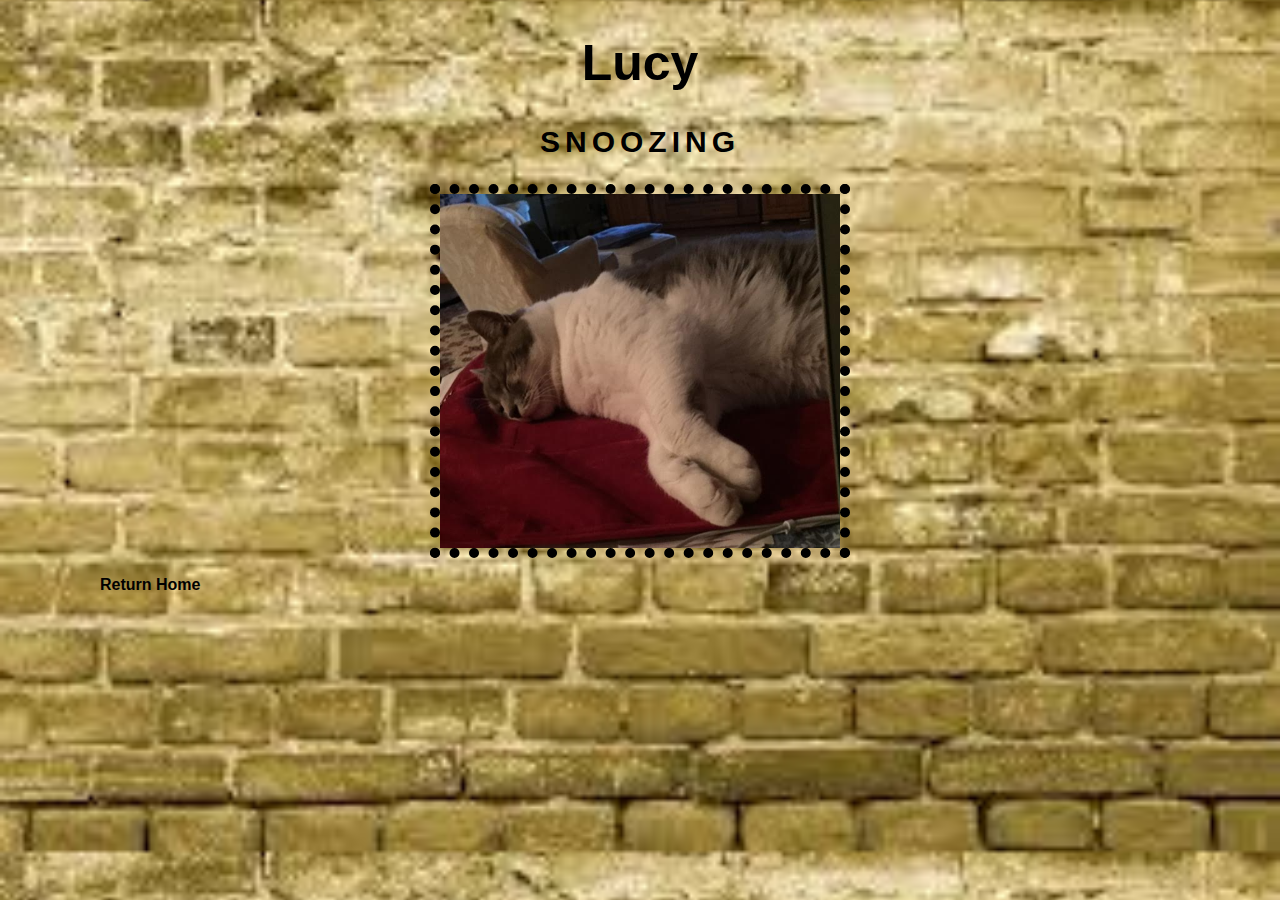
<file: lucy.html>
<!doctype html>
<html>
	<head> 
		<!--Info about the page --> 
		<title> Uma Subramanian</title>
		<meta charset="utf-8">
		<link rel="stylesheet" href="css/style.css">
	</head>
	<body>
		<h1> Lucy </h1>
		<h2> Snoozing </h2>

		<img src="images/lucy.jpg" alt="Kitty" width="400">

	<ul> 
			<li>
				<a href="index.html">
				Return Home
				</a>
			</li>
		
	</body>





</html>
</file>
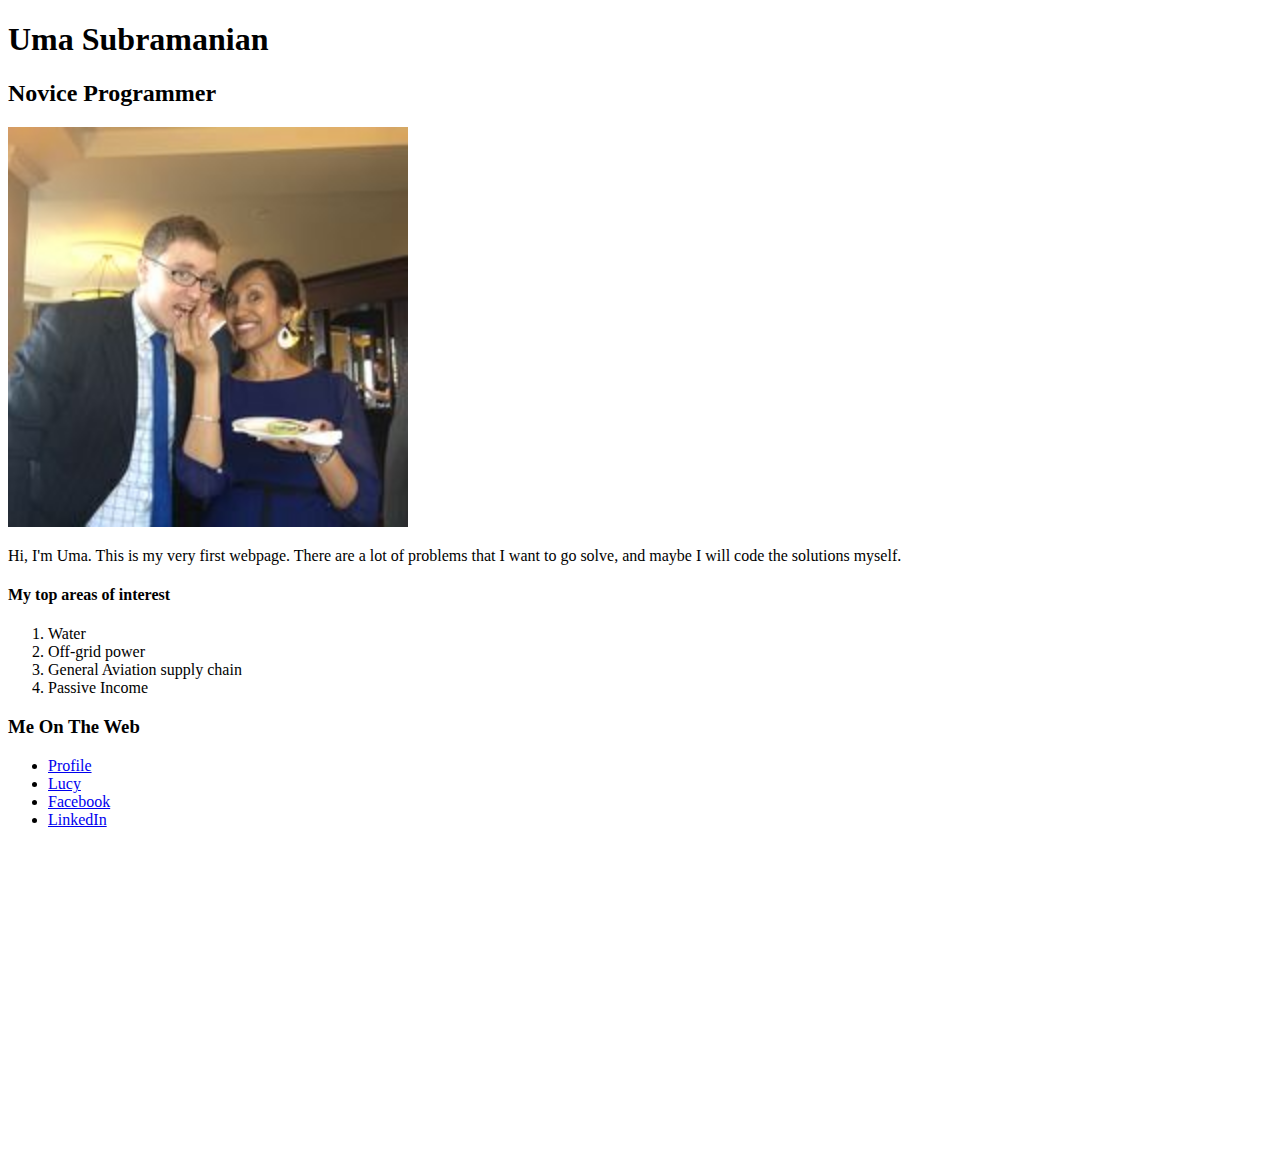
<file: images/Uma Subramanian.html>
<!DOCTYPE html>
<!-- saved from url=(0053)file://localhost/Users/uma/Desktop/Profile/index.html -->
<html><head><meta http-equiv="Content-Type" content="text/html; charset=UTF-8"> 
		<!--Info about the page --> 
		<title> Uma Subramanian </title>
		<meta charset="utf-8">   <!-- Page giving information about itself -->
		<link rel="stylesheet" href="file://localhost/Users/uma/Desktop/Profile/css/style.css">
	</head>
	<body>
		<div class="main">
		<h1> Uma Subramanian </h1>
		<h2> Novice Programmer </h2>

		<img src="./Uma Subramanian_files/me.jpg" alt="Uma and Diarmo" width="400">
		<div class="column">
			<p class="important news"> Hi, I'm Uma. This is my very first webpage. There are a lot of problems that I want to go solve, and maybe I will code the solutions myself. </p>
		</div>
		<div class="column">
				
				<h4> My top areas of interest </h4>
		<ol>
			<li> Water </li>
			<li> Off-grid power </li>
			<li> General Aviation supply chain </li>
			<li> Passive Income </li>
		</ol>
		</div>
	


		<h3> Me On The Web </h3>
		<ul>
			<li>
				<a href="http://www.taskrabbit.co.uk/profile/95">
					Profile
				</a>
			</li>
			<li>
				<a href="file://localhost/Users/uma/Desktop/Profile/lucy.html">
				Lucy
				</a>
			</li>
			<li>
				<a href="https://www.facebook.com/uma.subramanian.374?fref=ts">
					Facebook
				</a>
			</li>
			<li>
				<a href="https://www.linkedin.com/profile/view?id=9034137">
					LinkedIn
				</a>
			</li>
		</ul>

		<iframe width="560" height="315" auto="" src="./Uma Subramanian_files/1iPMazni3FA.html" frameborder="0" allowfullscreen=""></iframe>

	</div>	
	





</body></html>
</file>
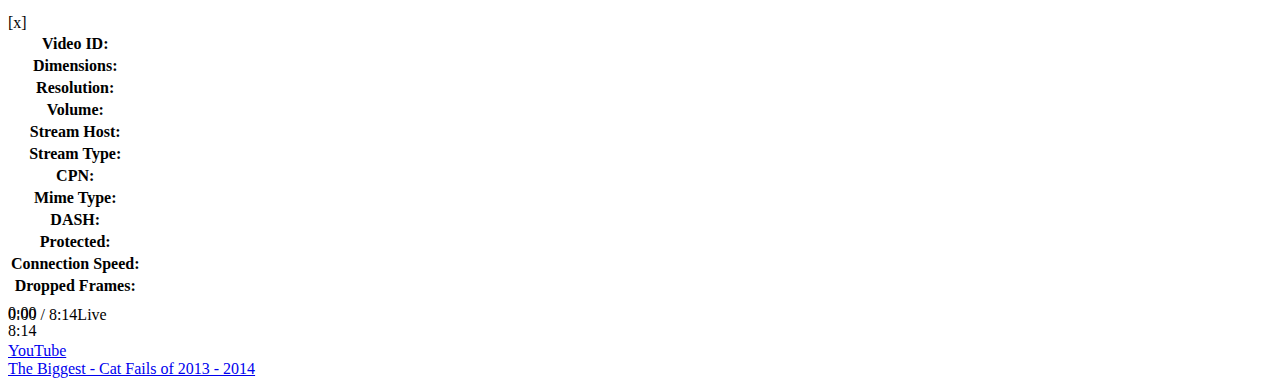
<file: images/Uma Subramanian_files/1iPMazni3FA.html>
<!DOCTYPE html>
<!-- saved from url=(0041)https://www.youtube.com/embed/1iPMazni3FA -->
<html lang="en" dir="ltr" data-cast-api-enabled="true" hola_ext_inject="disabled"><head><meta http-equiv="Content-Type" content="text/html; charset=UTF-8"><script id="js-2975776060" src="sKqegiBA7fsunHuQG8xItWp4mzto_6qB7KqvarGy7Ro.js" data-loaded="true"></script><title>The Biggest - Cat Fails of 2013 - 2014 - YouTube</title><style name="www-roboto">@font-face{font-family:'Roboto';font-style:normal;font-weight:400;src:url(//fonts.gstatic.com/s/roboto/v15/sTdaA6j0Psb920Vjv-mrzH-_kf6ByYO6CLYdB4HQE-Y.woff2)format('woff2');unicode-range:U+0460-052F,U+20B4,U+2DE0-2DFF,U+A640-A69F;}@font-face{font-family:'Roboto';font-style:normal;font-weight:400;src:url(//fonts.gstatic.com/s/roboto/v15/uYECMKoHcO9x1wdmbyHIm3-_kf6ByYO6CLYdB4HQE-Y.woff2)format('woff2');unicode-range:U+0400-045F,U+0490-0491,U+04B0-04B1,U+2116;}@font-face{font-family:'Roboto';font-style:normal;font-weight:400;src:url(//fonts.gstatic.com/s/roboto/v15/tnj4SB6DNbdaQnsM8CFqBX-_kf6ByYO6CLYdB4HQE-Y.woff2)format('woff2');unicode-range:U+1F00-1FFF;}@font-face{font-family:'Roboto';font-style:normal;font-weight:400;src:url(//fonts.gstatic.com/s/roboto/v15/_VYFx-s824kXq_Ul2BHqYH-_kf6ByYO6CLYdB4HQE-Y.woff2)format('woff2');unicode-range:U+0370-03FF;}@font-face{font-family:'Roboto';font-style:normal;font-weight:400;src:url(//fonts.gstatic.com/s/roboto/v15/NJ4vxlgWwWbEsv18dAhqnn-_kf6ByYO6CLYdB4HQE-Y.woff2)format('woff2');unicode-range:U+0102-0103,U+1EA0-1EF1,U+20AB;}@font-face{font-family:'Roboto';font-style:normal;font-weight:400;src:url(//fonts.gstatic.com/s/roboto/v15/Ks_cVxiCiwUWVsFWFA3Bjn-_kf6ByYO6CLYdB4HQE-Y.woff2)format('woff2');unicode-range:U+0100-024F,U+1E00-1EFF,U+20A0-20AB,U+20AD-20CF,U+2C60-2C7F,U+A720-A7FF;}@font-face{font-family:'Roboto';font-style:normal;font-weight:400;src:url(//fonts.gstatic.com/s/roboto/v15/oMMgfZMQthOryQo9n22dcuvvDin1pK8aKteLpeZ5c0A.woff2)format('woff2');unicode-range:U+0000-00FF,U+0131,U+0152-0153,U+02C6,U+02DA,U+02DC,U+2000-206F,U+2074,U+20AC,U+2212,U+2215,U+E0FF,U+EFFD,U+F000;}@font-face{font-family:'Roboto';font-style:italic;font-weight:400;src:url(//fonts.gstatic.com/s/roboto/v15/WxrXJa0C3KdtC7lMafG4dRkAz4rYn47Zy2rvigWQf6w.woff2)format('woff2');unicode-range:U+0460-052F,U+20B4,U+2DE0-2DFF,U+A640-A69F;}@font-face{font-family:'Roboto';font-style:italic;font-weight:400;src:url(//fonts.gstatic.com/s/roboto/v15/OpXUqTo0UgQQhGj_SFdLWBkAz4rYn47Zy2rvigWQf6w.woff2)format('woff2');unicode-range:U+0400-045F,U+0490-0491,U+04B0-04B1,U+2116;}@font-face{font-family:'Roboto';font-style:italic;font-weight:400;src:url(//fonts.gstatic.com/s/roboto/v15/1hZf02POANh32k2VkgEoUBkAz4rYn47Zy2rvigWQf6w.woff2)format('woff2');unicode-range:U+1F00-1FFF;}@font-face{font-family:'Roboto';font-style:italic;font-weight:400;src:url(//fonts.gstatic.com/s/roboto/v15/cDKhRaXnQTOVbaoxwdOr9xkAz4rYn47Zy2rvigWQf6w.woff2)format('woff2');unicode-range:U+0370-03FF;}@font-face{font-family:'Roboto';font-style:italic;font-weight:400;src:url(//fonts.gstatic.com/s/roboto/v15/K23cxWVTrIFD6DJsEVi07RkAz4rYn47Zy2rvigWQf6w.woff2)format('woff2');unicode-range:U+0102-0103,U+1EA0-1EF1,U+20AB;}@font-face{font-family:'Roboto';font-style:italic;font-weight:400;src:url(//fonts.gstatic.com/s/roboto/v15/vSzulfKSK0LLjjfeaxcREhkAz4rYn47Zy2rvigWQf6w.woff2)format('woff2');unicode-range:U+0100-024F,U+1E00-1EFF,U+20A0-20AB,U+20AD-20CF,U+2C60-2C7F,U+A720-A7FF;}@font-face{font-family:'Roboto';font-style:italic;font-weight:400;src:url(//fonts.gstatic.com/s/roboto/v15/vPcynSL0qHq_6dX7lKVByXYhjbSpvc47ee6xR_80Hnw.woff2)format('woff2');unicode-range:U+0000-00FF,U+0131,U+0152-0153,U+02C6,U+02DA,U+02DC,U+2000-206F,U+2074,U+20AC,U+2212,U+2215,U+E0FF,U+EFFD,U+F000;}@font-face{font-family:'Roboto';font-style:normal;font-weight:700;src:url(//fonts.gstatic.com/s/roboto/v15/ZLqKeelYbATG60EpZBSDy4X0hVgzZQUfRDuZrPvH3D8.woff2)format('woff2');unicode-range:U+0460-052F,U+20B4,U+2DE0-2DFF,U+A640-A69F;}@font-face{font-family:'Roboto';font-style:normal;font-weight:700;src:url(//fonts.gstatic.com/s/roboto/v15/oHi30kwQWvpCWqAhzHcCSIX0hVgzZQUfRDuZrPvH3D8.woff2)format('woff2');unicode-range:U+0400-045F,U+0490-0491,U+04B0-04B1,U+2116;}@font-face{font-family:'Roboto';font-style:normal;font-weight:700;src:url(//fonts.gstatic.com/s/roboto/v15/rGvHdJnr2l75qb0YND9NyIX0hVgzZQUfRDuZrPvH3D8.woff2)format('woff2');unicode-range:U+1F00-1FFF;}@font-face{font-family:'Roboto';font-style:normal;font-weight:700;src:url(//fonts.gstatic.com/s/roboto/v15/mx9Uck6uB63VIKFYnEMXrYX0hVgzZQUfRDuZrPvH3D8.woff2)format('woff2');unicode-range:U+0370-03FF;}@font-face{font-family:'Roboto';font-style:normal;font-weight:700;src:url(//fonts.gstatic.com/s/roboto/v15/mbmhprMH69Zi6eEPBYVFhYX0hVgzZQUfRDuZrPvH3D8.woff2)format('woff2');unicode-range:U+0102-0103,U+1EA0-1EF1,U+20AB;}@font-face{font-family:'Roboto';font-style:normal;font-weight:700;src:url(//fonts.gstatic.com/s/roboto/v15/oOeFwZNlrTefzLYmlVV1UIX0hVgzZQUfRDuZrPvH3D8.woff2)format('woff2');unicode-range:U+0100-024F,U+1E00-1EFF,U+20A0-20AB,U+20AD-20CF,U+2C60-2C7F,U+A720-A7FF;}@font-face{font-family:'Roboto';font-style:normal;font-weight:700;src:url(//fonts.gstatic.com/s/roboto/v15/RxZJdnzeo3R5zSexge8UUZBw1xU1rKptJj_0jans920.woff2)format('woff2');unicode-range:U+0000-00FF,U+0131,U+0152-0153,U+02C6,U+02DA,U+02DC,U+2000-206F,U+2074,U+20AC,U+2212,U+2215,U+E0FF,U+EFFD,U+F000;}@font-face{font-family:'Roboto';font-style:italic;font-weight:700;src:url(//fonts.gstatic.com/s/roboto/v15/OLffGBTaF0XFOW1gnuHF0fZraR2Tg8w2lzm7kLNL0-w.woff2)format('woff2');unicode-range:U+0460-052F,U+20B4,U+2DE0-2DFF,U+A640-A69F;}@font-face{font-family:'Roboto';font-style:italic;font-weight:700;src:url(//fonts.gstatic.com/s/roboto/v15/OLffGBTaF0XFOW1gnuHF0V4sYYdJg5dU2qzJEVSuta0.woff2)format('woff2');unicode-range:U+0400-045F,U+0490-0491,U+04B0-04B1,U+2116;}@font-face{font-family:'Roboto';font-style:italic;font-weight:700;src:url(//fonts.gstatic.com/s/roboto/v15/OLffGBTaF0XFOW1gnuHF0VBW26QxpSj-_ZKm_xT4hWw.woff2)format('woff2');unicode-range:U+1F00-1FFF;}@font-face{font-family:'Roboto';font-style:italic;font-weight:700;src:url(//fonts.gstatic.com/s/roboto/v15/OLffGBTaF0XFOW1gnuHF0Qt_Rm691LTebKfY2ZkKSmI.woff2)format('woff2');unicode-range:U+0370-03FF;}@font-face{font-family:'Roboto';font-style:italic;font-weight:700;src:url(//fonts.gstatic.com/s/roboto/v15/OLffGBTaF0XFOW1gnuHF0dDiNsR5a-9Oe_Ivpu8XWlY.woff2)format('woff2');unicode-range:U+0102-0103,U+1EA0-1EF1,U+20AB;}@font-face{font-family:'Roboto';font-style:italic;font-weight:700;src:url(//fonts.gstatic.com/s/roboto/v15/OLffGBTaF0XFOW1gnuHF0aE8kM4xWR1_1bYURRojRGc.woff2)format('woff2');unicode-range:U+0100-024F,U+1E00-1EFF,U+20A0-20AB,U+20AD-20CF,U+2C60-2C7F,U+A720-A7FF;}@font-face{font-family:'Roboto';font-style:italic;font-weight:700;src:url(//fonts.gstatic.com/s/roboto/v15/OLffGBTaF0XFOW1gnuHF0Ygp9Q8gbYrhqGlRav_IXfk.woff2)format('woff2');unicode-range:U+0000-00FF,U+0131,U+0152-0153,U+02C6,U+02DA,U+02DC,U+2000-206F,U+2074,U+20AC,U+2212,U+2215,U+E0FF,U+EFFD,U+F000;}</style><link rel="canonical" href="http://www.youtube.com/watch?v=1iPMazni3FA">  <link rel="stylesheet" href="https://s.ytimg.com/yts/cssbin/www-embed-player-webp-vflGwu22R.css" name="www-embed-player">
<script>var ytcsi = {gt: function(n) {n = (n || '') + 'data_';return ytcsi[n] || (ytcsi[n] = {tick: {},span: {},info: {}});},tick: function(l, t, n) {ytcsi.gt(n).tick[l] = t || +new Date();},span: function(l, s, e, n) {ytcsi.gt(n).span[l] = (e ? e : +new Date()) - ytcsi.gt(n).tick[s];},setSpan: function(l, s, n) {ytcsi.gt(n).span[l] = s;},info: function(k, v, n) {ytcsi.gt(n).info[k] = v;},setStart: function(s, t, n) {ytcsi.info('yt_sts', s, n);ytcsi.tick('_start', t, n);}};(function(w, d) {ytcsi.perf = w.performance || w.mozPerformance ||w.msPerformance || w.webkitPerformance;ytcsi.setStart('dhs', ytcsi.perf ? ytcsi.perf.timing.responseStart : null);var isPrerender = (d.visibilityState || d.webkitVisibilityState) == 'prerender';var vName = d.webkitVisibilityState ? 'webkitvisibilitychange' : 'visibilitychange';if (isPrerender) {ytcsi.info('prerender', 1);var startTick = function() {ytcsi.setStart('dhs');d.removeEventListener(vName, startTick);};d.addEventListener(vName, startTick, false);}if (d.addEventListener) {d.addEventListener(vName, function() {ytcsi.tick('vc');}, false);}})(window, document);</script></head>


  <body id="" class="date-20150611 en_US ltr  exp-roboto   site-center-aligned site-as-giant-card  not-yt-legacy-css webkit webkit-537" dir="ltr">
<div id="player" class="full-frame" style="width: 100%; height: 100%;"><div class="html5-video-player el-embedded ideal-aspect ytp-block-autohide autohide-controls-aspect autohide-controls-fullscreen autominimize-progress-bar-non-aspect cued-mode" tabindex="-1" id="player_uid_172177041_1" data-version="//s.ytimg.com/yts/jsbin/html5player-en_US-vfl4Y6g4o/html5player.js"><div class="html5-video-container"><video class="video-stream html5-main-video" data-no-fullscreen="true" style="width: 560px; height: 315px; left: 0px; top: -315px; transform: none;"></video><div class="html5-video-content" style="width: 560px; height: 315px; left: 0px; top: 0px;"></div><div class="html5-storyboard-framepreview" aria-hidden="true" style="display: none;"><img class="html5-storyboard-framepreview-img" src="[data-uri]"></div><canvas width="60" height="60" aria-hidden="true" class="html5-video-loader html5-center-overlay ytp-scalable-icon-grow" style="display: none; transform: scale(0.5);"></canvas><div class="ytp-thumbnail html5-stop-propagation" style="background-image: url(https://i.ytimg.com/vi/1iPMazni3FA/sddefault.jpg);"><div class="ytp-large-play-button html5-center-overlay ytp-scalable-icon-shrink" role="button" aria-label="Play" tabindex="5500" style="transform: scale(0.875);"><svg><path fill-rule="evenodd" clip-rule="evenodd" fill="#1F1F1F" class="ytp-large-play-button-svg" d="M84.15,26.4v6.35c0,2.833-0.15,5.967-0.45,9.4c-0.133,1.7-0.267,3.117-0.4,4.25l-0.15,0.95c-0.167,0.767-0.367,1.517-0.6,2.25c-0.667,2.367-1.533,4.083-2.6,5.15c-1.367,1.4-2.967,2.383-4.8,2.95c-0.633,0.2-1.316,0.333-2.05,0.4c-0.767,0.1-1.3,0.167-1.6,0.2c-4.9,0.367-11.283,0.617-19.15,0.75c-2.434,0.034-4.883,0.067-7.35,0.1h-2.95C38.417,59.117,34.5,59.067,30.3,59c-8.433-0.167-14.05-0.383-16.85-0.65c-0.067-0.033-0.667-0.117-1.8-0.25c-0.9-0.133-1.683-0.283-2.35-0.45c-2.066-0.533-3.783-1.5-5.15-2.9c-1.033-1.067-1.9-2.783-2.6-5.15C1.317,48.867,1.133,48.117,1,47.35L0.8,46.4c-0.133-1.133-0.267-2.55-0.4-4.25C0.133,38.717,0,35.583,0,32.75V26.4c0-2.833,0.133-5.95,0.4-9.35l0.4-4.25c0.167-0.966,0.417-2.05,0.75-3.25c0.7-2.333,1.567-4.033,2.6-5.1c1.367-1.434,2.967-2.434,4.8-3c0.633-0.167,1.333-0.3,2.1-0.4c0.4-0.066,0.917-0.133,1.55-0.2c4.9-0.333,11.283-0.567,19.15-0.7C35.65,0.05,39.083,0,42.05,0L45,0.05c2.467,0,4.933,0.034,7.4,0.1c7.833,0.133,14.2,0.367,19.1,0.7c0.3,0.033,0.833,0.1,1.6,0.2c0.733,0.1,1.417,0.233,2.05,0.4c1.833,0.566,3.434,1.566,4.8,3c1.066,1.066,1.933,2.767,2.6,5.1c0.367,1.2,0.617,2.284,0.75,3.25l0.4,4.25C84,20.45,84.15,23.567,84.15,26.4z M33.3,41.4L56,29.6L33.3,17.75V41.4z"></path><polygon fill-rule="evenodd" clip-rule="evenodd" fill="#FFFFFF" points="33.3,41.4 33.3,17.75 56,29.6"></polygon></svg></div></div><div class="html5-bezel html5-center-overlay" aria-hidden="true" style="display: none;"><div></div></div></div><div class="html5-video-info-panel"><span class="html5-video-info-panel-close" role="button" title="close">[x]</span><div class="html5-video-info-panel-content"><table class="html5-video-info-table"><tr><th>Video ID:</th><td></td></tr><tr><th>Dimensions:</th><td></td></tr><tr><th>Resolution:</th><td></td></tr><tr><th>Volume:</th><td></td></tr><tr><th>Stream Host:</th><td></td></tr><tr><th>Stream Type:</th><td></td></tr><tr><th>CPN:</th><td></td></tr><tr><th>Mime Type:</th><td></td></tr><tr><th>DASH:</th><td></td></tr><tr><th>Protected:</th><td></td></tr><tr><th>Connection Speed:</th><td><span><span><span></span></span></span><span></span></td></tr><tr><th>Dropped Frames:</th><td></td></tr></table></div></div><div class="html5-video-controls"><div class="ytp-progress-bar-container" style="height: 8px;"><div class="html5-storyboard" aria-hidden="true" style="display: none;"><div class="html5-storyboard-filmstrip"></div><div class="html5-storyboard-lens"><img class="html5-storyboard-lens-thumbnail" src="[data-uri]"><div class="ytp-storyboard-lens-timestamp-wrapper"><span class="html5-storyboard-lens-timestamp"></span></div></div></div><div class="html5-progress-bar ytp-force-transform red" tabindex="6250" role="slider" aria-label="Seek slider" aria-valuemin="0" aria-valuemax="494" aria-valuenow="0" aria-valuetext="0:00 of 8:14" style="width: 560px;"><div class="ytp-progress-bar-padding"></div><div class="ytp-progress-list"><div class="ytp-unloaded-progress" style="left: 0%; transform: scaleX(1);"></div><div class="ytp-play-progress" style="left: 0%; transform: scaleX(0);"></div><div class="ytp-load-progress" style="left: 0%; transform: scaleX(0);"></div><div class="ytp-clip-start-exclude" style="width: 0%;"></div><div class="ytp-clip-end-exclude" style="left: 100%; width: 0%;"></div><div class="html5-ad-progress-list"></div><div class="ytp-marker-crenellation-list"></div><div class="ytp-marker-progress-list"></div></div><div class="ytp-scrubber-pull-indicator" style="left: 8px;"></div><div class="html5-scrubber-button" style="height: 6px; transform-origin: 0% 50% 0px; left: 8px;"></div></div><div class="ytp-bound-time-left">0:00</div><div class="ytp-bound-time-right">8:14</div><div class="ytp-clip-start html5-clip-marker yt-uix-tooltip" draggable="true" style="left: 0%;"></div><div class="ytp-clip-end html5-clip-marker yt-uix-tooltip" draggable="true" style="left: 100%;"></div><div class="ytp-progress-tooltip" aria-hidden="true" style="display: none;"><div class="ytp-progress-tooltip-thumbnail-container"><div class="ytp-progress-tooltip-thumbnail"></div></div><div class="ytp-progress-tooltip-text-container"><div class="ytp-progress-tooltip-text"></div></div><div class="ytp-progress-tooltip-timestamp-container"><div class="ytp-progress-tooltip-timestamp"></div></div><div class="ytp-progress-tooltip-arrow"></div></div></div><div class="html5-player-chrome"><div class="ytp-button ytp-button-prev" role="button" aria-label="Previous" tabindex="6000" aria-hidden="true" style="display: none;"></div><div class="ytp-button ytp-button-play" role="button" tabindex="6010" aria-label="Play"></div><div class="ytp-button ytp-button-next" role="button" aria-label="Next" tabindex="6020" aria-hidden="true" style="display: none;"></div><span class="ytp-volume-hover-area"><div class="ytp-volume-control"><div class="ytp-button ytp-button-volume" role="button" tabindex="6100" aria-label="mute toggle" data-value="max"></div><div class="ytp-volume-panel" role="slider" aria-valuemin="0" aria-valuemax="100" tabindex="6200" aria-valuenow="100" aria-valuetext="100% volume"><div class="ytp-volume-slider" draggable="true"><div class="ytp-volume-slider-foreground" style="left: 49px;"></div></div></div></div><div class="ytp-time-display html5-control" aria-hidden="true"><span class="ytp-time-current">0:00</span><span class="ytp-time-separator"> / </span><span class="ytp-time-duration">8:14</span><span class="ytp-time-live-badge">Live</span></div></span><div class="ytp-button ytp-button-airplay ytp-disabled" role="button" aria-label="AirPlay" aria-disabled="true" aria-hidden="true" style="display: none;"></div><div class="ytp-button ytp-button-fullscreen-enter" role="button" tabindex="6900" aria-label="Full screen" style="display: inline-block;"></div><div class="ytp-button ytp-size-toggle-large" role="button" aria-label="Theater mode" tabindex="6800" aria-hidden="true" style="display: none;"></div><div class="ytp-button ytp-button-watch-on-youtube" role="button" aria-label="Watch on YouTube.com" tabindex="6700"></div><div class="ytp-button ytp-settings-button" role="button" aria-label="Settings" tabindex="6600" aria-haspopup="true" id="settings_button"><div class=""></div></div><div class="ytp-button ytp-button-playlist" role="button" aria-label="Playlist" tabindex="6400"></div><div class="ytp-button ytp-button-watch-later" role="button" aria-label="Watch Later" tabindex="6300"></div></div><div class="ytp-menu-container" tabindex="-1" role="menu" aria-labelledby="settings_button" aria-hidden="true" style="display: none;"><div class="ytp-menu"><div class="ytp-menu-content"><div class="ytp-menu-row"><div class="ytp-menu-cell">Speed</div></div><div class="ytp-menu-row"><div class="ytp-menu-cell"><div class="ytp-drop-down" aria-label="Speed" style="min-width: 100px;"><div class="ytp-drop-down-menu" tabindex="-1" role="listbox" aria-hidden="true" style="display: none; bottom: -1px;"><div class="ytp-drop-down-menu-content"><div class="ytp-button ytp-drop-down-menu-button" role="option" aria-labelledby="ytp-menu-speed" aria-checked="false" tabindex="2300"><div class="ytp-drop-down-menu-button-check"></div>0.25</div><div class="ytp-button ytp-drop-down-menu-button" role="option" aria-labelledby="ytp-menu-speed" aria-checked="false" tabindex="2300"><div class="ytp-drop-down-menu-button-check"></div>0.5</div><div class="ytp-button ytp-drop-down-menu-button ytp-drop-down-menu-button-selected ytp-drop-down-menu-button-checked" role="option" aria-labelledby="ytp-menu-speed" aria-checked="true" tabindex="2300"><div class="ytp-drop-down-menu-button-check"></div>Normal</div><div class="ytp-button ytp-drop-down-menu-button" role="option" aria-labelledby="ytp-menu-speed" aria-checked="false" tabindex="2300"><div class="ytp-drop-down-menu-button-check"></div>1.25</div><div class="ytp-button ytp-drop-down-menu-button" role="option" aria-labelledby="ytp-menu-speed" aria-checked="false" tabindex="2300"><div class="ytp-drop-down-menu-button-check"></div>1.5</div><div class="ytp-button ytp-drop-down-menu-button" role="option" aria-checked="false" aria-labelledby="ytp-menu-speed" tabindex="2300"><div class="ytp-drop-down-menu-button-check"></div>2</div></div></div><div class="ytp-button ytp-drop-down-label" role="button" tabindex="2301"><div class="ytp-drop-down-label-content">Normal</div><div class="ytp-drop-down-arrow"></div></div></div></div></div></div></div></div></div><div class="ytp-clickguard"></div><div class="ytp-dialog-holder" aria-hidden="true" style="display: none;"></div><img class="html5-watermark ytp-scalable-icon-shrink" src="[data-uri]" alt="Watermark" aria-hidden="true" style="display: none; transform: scale(0.875);"><div class="html5-info-bar ytp-can-share"><div class="html5-title"><div class="html5-like-dislike-buttons hid"></div><div class="ytp-action-buttons"><div class="ytp-button ytp-button-share" role="button" aria-label="Share" tabindex="3400"></div><div class="ytp-button ytp-button-dislike" role="button" aria-label="Dislike" tabindex="3300" data-tooltip-below="1"></div><div class="ytp-button ytp-button-like" role="button" aria-label="Like" tabindex="3200" data-tooltip-below="1"></div></div><a class="html5-title-logo" tabindex="3550" aria-label="Watch on YouTube.com" data-tooltip="Watch on YouTube.com" data-tooltip-below="1" href="https://www.youtube.com/watch?v=1iPMazni3FA">YouTube</a><div class="html5-title-text-wrapper"><a class="html5-title-text" tabindex="3100" href="https://www.youtube.com/watch?v=1iPMazni3FA">The Biggest - Cat Fails of 2013 - 2014</a></div></div></div></div></div><div id="player-unavailable" class="ytp-error hid"><div id="unavailable-submessage" class="ytp-error-content"></div></div>  <script src="www-embed-player.js" type="text/javascript" name="www-embed-player/www-embed-player"></script>
  <script src="html5player.js" type="text/javascript" name="html5player/html5player"></script>
<script>yt.setConfig({'EVENT_ID': "f1V9Vbe5JIWZctGXgdAC",'VIDEO_ID': "1iPMazni3FA",'ENABLE_CAST_API': true,'MDX_ENABLE_CASTV2': true,'POST_MESSAGE_ORIGIN': "*",'BG_P': "yUfrl\/VdjVCvCHvYStP9spiUR20n2ip\/+iBQ+3CPWxRXFkA2cETf2COssuHzFlE4P+5gyT9lLkq675JEu\/rhATtgJswkHDuu8OWEFZTxsOHPg3iReVN9Omk\/I8342GtY2GrMqmKqkHweaYyORfRGgBVM53rVdNTOEXlPbPoDu06+5C9h6fpoOSihsNslnnjw2MyRjc+Bxbn6UgXR7\/[base64]\/aVI69exNKaIjefMMZ3zZSRWHvbX57IAgFcJiTmFqsqlq46HdNu9UOCQfPclIJ9Eb24ONhS6TzjX1xFE1ztRkRTLsFOh4tjdHoee5d5+cliYknkk7p8oveYgxYX2wa8QvFmTWFAlbzVH6at4gG8mQldie0\/5Qg0joja+q9uQoyQbjstKaVZhGfnE\/UkeT3N7cEHnlwQZsMYHdQ78fXxbth\/+xGgfJhNaQcVbXgNbuAB4qAYeaJaBxTCSgTh1DfD5FHJNBW5PsMBVfpF5JT3GtdFe5K6Z2s0+3i2ydBInav2qgrgD5qZQdajaBbobpT3R\/pQImxvmgOK0f6mYb2WfEDVZ\/w1J2xiFoh3g2FjA+joXkDEJtHyfLyeo+AIURqw+um+RZrS3Vi2pWo3yS\/E69Lfov+qnsDBdE0UFY\/QW\/Tv9wBl+fyYUyLgA4f08psPvLOpZGEMKXGdjjXPHhGerlOPv2Ck6fhxUGTaGmEuUe8CMOJ03OOmjYsRvLHJn9ku8LOBU6C4u0U8qy4t3gaELt8WlEW9T9HMQADC6FrHkN2dpypq5UJSzDDvc9MFBdTTW\/PTJybUvOIlfnN106Lrvc+TrHLrOGLtWZJ+NF6YFtjNfrdIYFWh46pktmnQBxHu0TYdLqRTcwA3rtggnqkI6K3BfUdLHpunqpk0ra4zkxLUEOpYlJWHNmnC5249KO\/pS8tU6BKmGYMelzRomK20EQy6pfvMaGTQaYvf841rtnataZBHv3kBFzSDaNcvg8Mc7wPnIwbf9lhA4KTKFHppHpcNdNe6kXobI6TWO05c8v1gnkZiyypJpypHPwcUUKESTeRz4s+O\/h606nLJcrf\/jimvUV2wo+LUCUqHLmytO\/9XDbS3bhN+a1O\/momB3KmGCL8KUIHs47ihBenWlLyZdyBFcWLWtLcNeDy0BHRsNwCdKKxL0LUXnIQNi\/vo6eUGSDNDmSwuX9XD6y3p+rq1kBDbE5ZzrghHj9pvDKugvOd+fZNU\/46EaPGx6KLzP08zm3xT6WUqt7v+UkymEd4jghB0cdbbjD7TeZeIocXUXWCjkDp\/XvyUS0PbwumhRa8x2HnTCBztsObjCAgagOKxggTWx\/Zc6KaY\/p9joJ8\/t8KREg01X6kCRrzxZD78Kdk5zOyx51Zse9NuLtxsL7dVdgmvO6kxd4LgouvpdgCenFPeFTUjyyfgNoT\/BP51aSc+VGWr\/oowjivMiKznEpMMRid4SFFM3dDzUPbIYHPFTQMqt9Z+lHxzlp6kJT4X61nXHQP8\/HC4tEFCCuTmd7YFD3wfmSfajiOtmO5LLALOs81OXd37yU07EYkWaeQmqDI46LDgPOvs5haC7jlZpkynKndQaixtPfSWdf6wfKzP\/+7fKFGM8gEdFwf9QTHKisLsNXJu4NycRY+2wBTxxjgZynR0\/JedBhiW0mTpI9W648SRWmMiCsBj3XPr0w0EUPZZsc\/eUzAGjrKhyr6Dy9g3nra8oYgGwopSrwH80gFXKr+OeasugZ9EOKz7YygzIN3\/Iw43Bpas\/pauL7TzRGJXWIyKAh45gbXwxpKK5Mg0alif0lcSZEEW0BL1IJZve61mROtdU+AFfgWgIkz2eURpnRmLvpqzq+645TUPJh09+rI8N45HmZ6jEfL4q6cRSzEWr0LTzL1T8Dxujmkb8OzQGCB+kgsG7Xh7Z\/haFVkd7oTs+uqgsuZwUVAmN4CAJAyjaMGB3FAUfEf1\/xrqpuKXxryjOmNsQzpuq8fEH8E9tHkMAN61jT5R+aKbyeDRPUqaJ1S59+7FZ7QZIbytlClzVDDtSdcmdAu8dOtTkp36Y8q6oFxlc3ALxueat\/fTTlpPbDRCFrYA4LBDQwWeVI8IOhtol7L2obXxhkzBnMduqNs7n\/2IWltvsLoaeXzlGwKZ+67Siy0OJ6UkOcLHs2kxYT77nmKybv6z5hQ8ALBswx0wSeVYSRfzYU348ZO5oTpKAv50MVkjWAXc+NIogrjM7mo2dfKkUjbCh3p5Be38XmlLLo+41wV5nwxA8kIfFXhd4nNJ8r\/jFMa03hKGKDqo9bTuzabp4aTtJg\/LzEE+qc2tWsZHBi8j2815t0rJGCMV0YbXO1fxozg9hrCTC\/04bnA4Umup94w3pfgtiKNq95zPIIdNujCg9KtHIeLuLJ6NIT6rTSlxLVZzw5hZD5jNAzwPzToag1tUCJOQ1JBM+bbXtX+p6RFl\/FvKltn6mogiSaMbwCy9ZDofF4\/6ii0oa+Y6f3j2z\/an+bbEYDQfJw0SAOH1Q+4\/102LZRLATMv7uVDzzVBXiBWgfX8qYZ8igSziRjqqwufYA9W6G9DSEfdkRYdpuW2ymGK\/T8A52zvPc0xmX2N2kOwCokhp6nXM07\/[base64]\/q1dELdw4yDZ3b+6yyOgee7W97MrbE7OCRg37j+2aoeXRi1HqWvQKNHErR6wt5uLgkprPGUwm2c0ccQ9WjOQgS7yStfHFyPEMDmt8jhWWreAoMiE320pLSWYPIYVXD4awMHg8w6tuFybLCkYF1OS\/6ZdSID2fyhxwLoAleXLt4e7e60cDOVn9k7yW4aXaEjyt4msL0htU56ZKwR4UmsRlOk414t\/x9hBaoPpZvL9knUgryLBlho1SsCKQbqRw4zspw17xrpZc5iM1pU2WzTnU7bb5AEHcb3YCsKAJvhoKn0OZ7tzmgqx4bYr2PInLkIL\/3lOz5OD3w2wxbg1WjoZxBDvo59EYCaElkl\/Gel7ICcWHq5AWrVHqumkM2jmlJ39wMkW2NMjcZyu73kqrNhDXycGBbbB5zAKoHquaHJk6QC3PlNswhV4gtjOLpNlgZ4VL6+oyqXjChX\/reGxG6t5lfGkA\/U+ZPDNNVG0bI5GiyS8Q4g3jwYs3NrE+eP8RCf7yfCOcaLBBw\/[base64]\/xNoFNVgaG3dy8RuVJLDHzUfhCkkb0gANcOj6ghSwOX1llMd\/FjbsT9yzvYOwyzRMhCP7DzyPMC5tfDYZF6s0kyDSgJjeeb3rJSR\/jC91DrWPxQjH+w\/cqwIm8sZGejqejAW1fjKFJJtwiMv5NYFOJxMRjvs2C4FgAP3UaEjAEIM0x6Rp5ULcVKp\/PzsYHycIJHC+u0m3Q2s9VkSXXEFw3irbJuZ9RYIiPwc7FY6oerGCxPTuv6RZu6\/IaRUTThrqvEEbACN08MnZjECKMl5zrjrK9qDB3sqG3CProwAt7mLDTPdaqcpnfvoPw9vocfQREYAXIaY7GuuninhP692bMBgI\/Owg7W771S9An6qGkl8aYBCDgIin3R7Rpzo37ygtCeFRym2YhKt5NPNUyE85NNAq\/DwaDl6X0bsC1Ol5OMHcif4ytL7V\/aYwEUmg8kAujqxjIt54INmJzmnm5b3XUsJgSZqhAQLtbT1B4DXxM3MJ8Dqc5T\/\/uX0+nyxfCwJFIYE+7yibxOVT0ZTPJ1GX2QOXClOhEMRVKaMHX3Fk2XmTInr2BpHSVTaKs24uMiDqDo+6R2Mp9okCHnLtoh7FddxvoyG59YIcQQtVvBFQl+3wjdnz0CLDiwnHoDER8vdk9VQIyRixjwif5cOWkR9aO0RsdJiv3wd5yUN\/1wuWDxKXzppgaxJJHdpZxgVQYW62fX\/hLYPUh58\/JjD1HFHDQR4KcFcADsFooV\/84eN2httHldXtly5cE0oPZgMnoT3T2xBx\/lxy\/LSXuv73ilDypakbPjtl03Ni7V+j2oP3q1jqf91q3HfTSeUz0KaFCgYxJVCWBJ8cfHajshUcV1AcyxqGJNoawI+RnZUAGfYLVWGhUSLX0gdZJI5B\/jrb9jdNzgfZB\/2BdpuPqmVpFCTRSBJzwavwb88GTMlvgvrUP9Y3VTzEkUN\/0Cy6PEz\/fvyQ9V+0eJIk2Z++uGWi7UuTbSmTzm38nEVOGWONkSaWg8EnaCl7yNmCq1FKad52csRmH5IBPtJ\/rIc+fPCYQuuKOZ8qmNKq+CdoBVKQftKKYg7zkkIhpZ3ioR1Oq7aIe35IasML2w\/M7VafONEQwqsdGeNAHTSmMGiPT2sT5RoldrwWgXz9bgyp8k+zStHRYF1HgRFHYCPtTzLmpGnOoKXfULWUXhd64KVeVkVOjmgtR6sv4he\/KMjk+3syOgQ77h1oT+nKtjER3XkrEZIEJtc\/TzYBA2jslxO3It0W\/[base64]\/ipz6u3IjJn\/D9sGbmNcf4CGhCUUEbB\/TJGZl53o+uVTEZH+G2+\/bLv\/XvpjOEJVuQphZhXZnTbXGvHi7RpTEHZ0Td6KHc7MjBkthF+gFrSu5T1IhrADYGkKSlfRXIQwIntK+JtwDGLvI8Q\/[base64]\/ZTdbqiXZxJ5hMYpwz5csMKWXlDYZOCWZ0YXxujXHc\/e+Ise1zaV1Bb29jTRTDMq1vEn6NmIdln6oDNdR+qrgNZefzHwJgI4PsoPUa8r3n3Z1udX\/NTcGZzv+NahhE4ZAvp\/HFG3ReFBaJRCzBg2tMuZO2kYRTY1bsnMNUW8y7wTIq14beqAV7\/hGzoZZTkDWDTvVK3DNqB7Y5LQqUEpv5ct5iNAW+80R7saCm1AA6jonwQKlH9WRfhaDUKi1bQ7hPaFJrqfajWty039OSvggVBjXG0MKebU1xD0XGiu4ZsZaZ\/SiI68lR0YDokSfoyCypyIHtkl5XkiYvF5N53ShNVXdVSVdhc7xHV51vUm3D69zf5joVwYdcXqfTF4xLjZR\/cOecCsc3LkYHljqx99Tt8lFe0IPOiHgdYUKpEfBVSlkbi8\/dMEh1yZpVR6OPKDdNmr6laZCGkw\/sKLtLA38IghgGyayaUAB4BSHFix3uljZeUbxJnG7KVw9F+7Ia7sbOF\/6AOyxyvq7IhyA7OpW3ap1NdqnDJz4XrWZwermx9RMVcofzARwNN8DAr6JRDpzlmuydqkd1EXvn+kpZl2cCble4UUtr+8eE6kk\/hVNEScE0pPZKeGSlWb6bkgzIoWjgdpJn9GphuwEOmLEwiTjpqX2cMVcEFXRVR9qHbHT+7Auj6+DSLzvr3h5Vy75rJ\/vxgf8oXjsn2qtCZkICM9u1hxyV6KFf6hPwU4eCbuKnaCLVCnrnBg+399nN14CFA4zft69M58V3\/az37DK8yPD7EGzo004soq\/gF1UmV55Izh4rb8Hag+ZDn05EyKEVm0Hobmn1vuBQBqdcq24boNHZdmxmwCZb62hLZhFo2C8tDQ2rmYkUV3Ce51wgrA9SCAwa5RUghMAKrbU+bMXXPwNnHHikV6mWqd1e\/8Y5JgTjjPOJ2lImjVVt4i+eLaNfQ8L0U6PMwpQAL\/ubswkusHq3zuhKQHbvmGkvJO76D1Bc8GNK7qcU3KZL0EpJKgM\/\/spMtXUB2qSw3cqHrUEHs8aHnCSHEpQDoYjFuNsRbpO3W6SDmI7Mdo3J7sZvrknIUoqUy9TZwIMo2lBdcjpinOm5gvy2tygzbL\/8k9NBryYWloy40EDFtdEm2qCNeBhahWwTHKPvomcVrfI7HR7tOV9+KQH8CSBwZPBSNJI\/ywSsO4RELFK69iAwd1RxSFV1mW18cW1E\/\/tyJURzS79AxIVYEzUnchXMJcg3+rgG4Jm+Slc8flTngEX\/Pa4p9QwdmEw06DvQjxjVgzkv7K5uOVwm+4R\/V4n+f7BVhLA9ZXHnbQrAFW9TO84Guig01crQKaWSF5uJy0r8ehEV2h6Efw8kgkploEcTcxQozC7i5K7TQUqXudASR6e+bS4XlFtFCD\/9VD5PeFyKAT+EIAepw0gt3oMRD5kY\/SnLKwXVwcGyREsus98ECvXcNwfIt6aeyqUU\/86D4lUTQSAs5JUzu0TEpk2FqTyQjFRX7jkJ1PY7sEM6uRSuT5tJL8\/OHMBz\/lbz4NY98U1oSwcrH6RxWmsFhieTCfMz1AhTLsoCO\/[base64]\/Ed3AHoZG1hIPaIt74g2vmVQcApxpVW18jdgjlSazf3h3RRCceBYiqjF995JLHQbkY5XxC5HE0JbiQ3AVsluSOmnhhT6wTVCwx\/YxNVp\/E8JZQhaWlg5rHvo9EWPWRhXxE3Gbf3BPDZOn5Tryf4ctqOyrtTzHkH20aC1LWHode1JsLnYd2nDAFOs+ZxFTOlUJThrWlsKc58gH79\/mqiLc0VBV9JNit0LpJ47n7QRAwohVghs0ND4874cPiuhbN6\/X5Stw+m3ta99B5V8c17mwYITTeLZ+llzuBwgglrMhUydGfA9xJekWwWwuCcHuKHeZLyiWRDMG2Xlvsj2fqyt9E4V0KSFowMpFMe5Z24Y8e\/BSmFluqWiOVuMKDxAmPjHgKXj5KearMWppe8q+WuOHYxmTCpmOtZeRhbbEQbQUbXiuwqZNRelxUBIwQEZ6JUov13SYoKnP6xD3huJeHN5l\/LVjs4ed3uFlOejy2vBEPeY26s+swOG0ssddcqQ57HSW7OXQrXYjTl\/pXzEH69Y54TmpITDP7IeeGlw90\/4yx97\/lV2jztgItI\/kD\/yzKK4tS60rgLffav0Z61bplHF4wA1oKA0vDHUqUjCsn7a2LKj0h3PX6anPE\/gDyG16i7IDPXH+tyQE5cPavev7BK2h7vmdHcpoR0AmMXtrPDEA1hpbw6EECoH87GhBavz85dKCCC9mIRLYPVTZsHe6ZIRQxvzdXlVXhCgu6VCQW\/r1cJwXGSHwKcSEmWcMT1RYoJwPKaukvUnXfnHOQ4PxEGDZJSrPiGW+ane15ZTHo\/pfzmtHBictI0TnHHIFaTPeYk7FWMbZ9\/1IOVlX2VnKoZMxKKKFCG4sNg11GtK4ZZ\/se41FLhKFz0mBu78yJRzDH6uyqqV4UYcPHKpiDD3CtjAruisbxyTFz5ih+YckNRKrFmVBVJW1fO15LCSYNkZW22v33mRpodDzfmSlf\/ZD1xVeDVQRaY6M1HdXgadplhMBeKc98vyqjEByXwAFLH4osY9i3Tp8088Pdit2UaZS0zEyhbzJCrgoV4vfW6KDfwt\/W6YB3rx3LvbmCA2qsni6Db2xuO\/sI46d2e\/\/XG0+r89ZF11Se7ow=",'BG_IU': "\/\/www.google.com\/js\/bg\/sKqegiBA7fsunHuQG8xItWp4mzto_6qB7KqvarGy7Ro.js",'XSRF_TOKEN': '[base64]','XSRF_FIELD_NAME': 'session_token','EURL': ""});yt.setConfig('PLAYER_CONFIG', {"attrs":{"width":"100%","height":"100%","id":"video-player"},"url_v9as2":"https:\/\/s.ytimg.com\/yts\/swfbin\/player-vflDvKyRP\/cps.swf","params":{"allowscriptaccess":"always","bgcolor":"#000000","wmode":"opaque","allowfullscreen":"true"},"args":{"cos":"Macintosh","innertube_api_version":"v1","rel":"1","cr":"GB","cbrver":"43.0.2357.124","cosver":"10_10_3","fflags":"enable_audio_cast=true\u0026player_legacy_behavior=true\u0026legacy_poster_behavior=true\u0026autoplay_less_click_target=false","length_seconds":494,"apiary_host":"","index":0,"legacy_behavior":"1","listType":"playlist","iurlhq":"https:\/\/i.ytimg.com\/vi\/1iPMazni3FA\/hqdefault.jpg","innertube_context_client_version":"20150611","iurlsd":"https:\/\/i.ytimg.com\/vi\/1iPMazni3FA\/sddefault.jpg","el":"embedded","iurl":"https:\/\/i.ytimg.com\/vi\/1iPMazni3FA\/hqdefault.jpg","apiary_host_firstparty":"","iurlmq":"https:\/\/i.ytimg.com\/vi\/1iPMazni3FA\/mqdefault.jpg","innertube_api_key":"AIzaSyAO_FJ2SlqU8Q4STEHLGCilw_Y9_11qcW8","authuser":0,"idpj":"-8","gapi_hint_params":"m;\/_\/scs\/abc-static\/_\/js\/k=gapi.gapi.en.6zwg_pEP_2A.O\/m=__features__\/am=AAQ\/rt=j\/d=1\/rs=AItRSTNy-00ELgURzlKy-V-78pEvv5BpHA","c":"WEB","fexp":"3300110,3300133,3300137,3300164,3310712,3312224,904833,930510,9407611,9408093,9408142,9408420,9408710,9408858,9412755,9413503,9414762,9415079,9415087,9415304,9415446,9415559,9416126","advideo":"1","sentiment":2,"ldpj":"-38","is_html5_mobile_device":false,"hl":"en_US","ssl":"1","eventid":"f1V9Vbe5JIWZctGXgdAC","enablejsapi":1,"player_error_log_fraction":"1.0","avg_rating":4.240087146,"probably_logged_in":"1","title":"The Biggest - Cat Fails of 2013 - 2014","adformat":null,"host_language":"en","cbr":"Chrome","view_count":2025434,"sw":"1.0","video_id":"1iPMazni3FA","iurlmaxres":"https:\/\/i.ytimg.com\/vi\/1iPMazni3FA\/maxresdefault.jpg","clipboard_swf":"https:\/\/s.ytimg.com\/yts\/swfbin\/player-vflDvKyRP\/clipboard_polyfill.swf","allow_ratings":1,"allow_embed":1},"url_v8":"https:\/\/s.ytimg.com\/yts\/swfbin\/player-vflDvKyRP\/cps.swf","messages":{"player_fallback":["Adobe Flash Player or an HTML5 supported browser is required for video playback.\u003cbr\u003e\u003ca href=\"http:\/\/get.adobe.com\/flashplayer\/\"\u003eGet the latest Flash Player \u003c\/a\u003e\u003cbr\u003e\u003ca href=\"\/html5\"\u003eLearn more about upgrading to an HTML5 browser\u003c\/a\u003e"]},"url":"https:\/\/s.ytimg.com\/yts\/swfbin\/player-vflDvKyRP\/watch_as3.swf","min_version":"8.0.0","sts":16582,"html5":true,"assets":{"js":"\/\/s.ytimg.com\/yts\/jsbin\/html5player-en_US-vfl4Y6g4o\/html5player.js","css":"\/\/s.ytimg.com\/yts\/cssbin\/www-player-webp-vflYSfO6a.css"}});writeEmbed();</script><script>ytcsi.setSpan('st', 55);yt.setConfig({'CSI_SERVICE_NAME': "youtube",'TIMING_ACTION': "",'TIMING_INFO': {"e":"3300110,3300133,3300137,3300164,3310712,3312224,904833,930510,9407611,9408093,9408142,9408420,9408710,9408858,9412755,9413503,9414762,9415079,9415087,9415304,9415446,9415559,9416126","yt_lt":"cold","yt_spf":0,"ei":"f1V9Vbe5JIWZctGXgdAC","yt_li":1,"yt_err":0}});</script><noscript>&lt;div class="player-unavailable"&gt;&lt;h1 class="message"&gt;An error occurred.&lt;/h1&gt;&lt;div class="submessage"&gt;Unable to execute Javascript.&lt;/h1&gt;&lt;/div&gt;</noscript><ul class="html5-context-menu yt-uix-button-menu" aria-hidden="true" style="display: none;"><li><span class="yt-uix-button-menu-item html5-context-menu-copy-video-url">Get video URL</span></li><li><span class="yt-uix-button-menu-item html5-context-menu-copy-video-url-at-current-time">Get video URL at current time</span></li><li><span class="yt-uix-button-menu-item html5-context-menu-copy-embed-html">Get embed code</span></li><li><span class="yt-uix-button-menu-item html5-context-menu-report-playback-issue">Report playback issue</span></li><li><span class="yt-uix-button-menu-item html5-context-menu-copy-debug-info">Get debug info</span></li><li><span class="yt-uix-button-menu-item html5-context-menu-show-video-info">Stats for nerds</span></li><li><a class="yt-uix-button-menu-item html5-context-menu-link" target="_blank" href="https://www.youtube.com/html5">About the HTML5 player</a></li></ul></body></html>
</file>
<file: css/style.css>
body {
	margin: 0;
	background-image: url(../images/background2.jpg); /*This is how I change the background*/
	background-size: cover;
	font-family: 'Cabin Condensed', sans-serif;
}

.main {
	width: 60%;  
	margin: 0 auto;   /*This centers the image*/
	padding: 40px;
	background: rgba(255, 255, 255, 0.7); /*specifies the background colour in RGB*/
}

form {
	padding: 50px;
}

.column {
	width: 50%;
	float: left;  /*floats columns in a row*/
	padding: 40px;
	box-sizing: border-box;
}

h3:after { 
	content: ' +';
}

.open:after{}

h1 {
	text-align: center;
	font-size: 50px;

}
h2 {
	text-align: center;
	font-size: 30px;
	letter-spacing: 5px;
	font-weight: bolder;
	text-transform: uppercase;
}

h3 {
	text-align: left;
	margin-left: 65px;
}

h4 {
	text-align: left;
	font-weight: normal;
}

img {
	border: 10px dotted black; /* This puts a border around the image */
	border-radius: 0% 0% 0% 0%; /* This changes the shape of the border */
	margin: 0 auto; /*This is how you get the image to the center of the page */
	display: block; /* You have to have this element in order to get it to the middle*/
}

p,
ul,
ol {
	line-height:1.4;
	list-style: bullets;
	padding-left: 20px;
	font-weight: bold;
}

a {
	text-decoration:none;
	color: black;
	font-weight: bolder;
}

ul li {    						/*Find ul elements; find lis*/
	display: inline-block;  	/*displays inline*/
	padding-left: 80px;
}


iframe { 

	margin: 0 auto; /*This is how you get the image to the center of the page */
	display: block; /* You have to have this element in order to get it to the middle*/
	}


a:hover,
a:focus {
		text-decoration: underline;
		}
</file>
